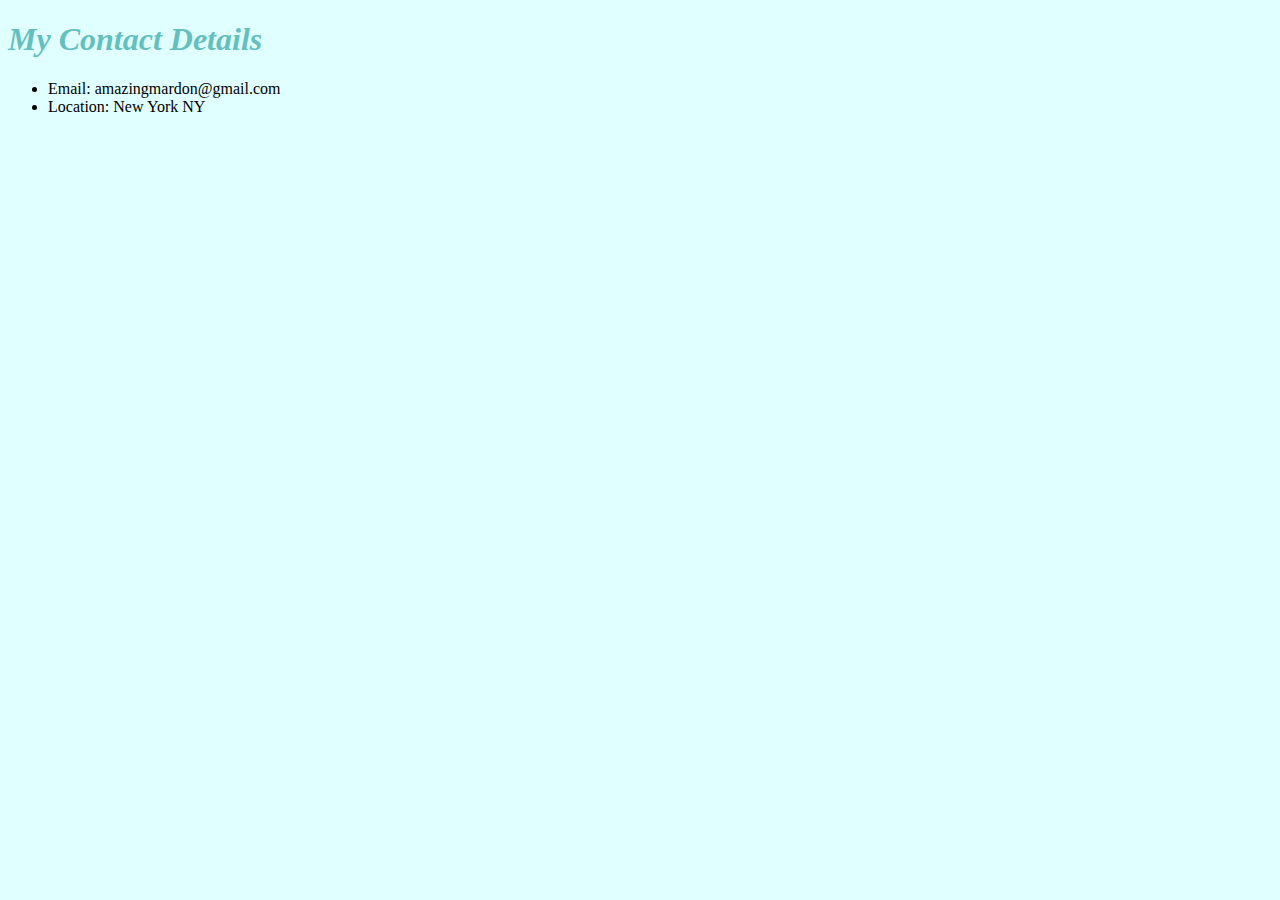
<file: contact.html>
<!DOCTYPE html>
<html lang="en">
<head>
    <meta charset="UTF-8">
    <meta name="viewport" content="width=device-width, initial-scale=1.0">
    <meta http-equiv="X-UA-Compatible" content="ie=edge">
    <title>Document</title>
    <link rel="stylesheet" href="./style.css">
</head>
<body>
    <h1>My Contact Details</h1>
    <ul>
        <li>Email: amazingmardon@gmail.com</li>
        <li>Location: New York NY</li>
    </ul>
</body>
</html>
</file>
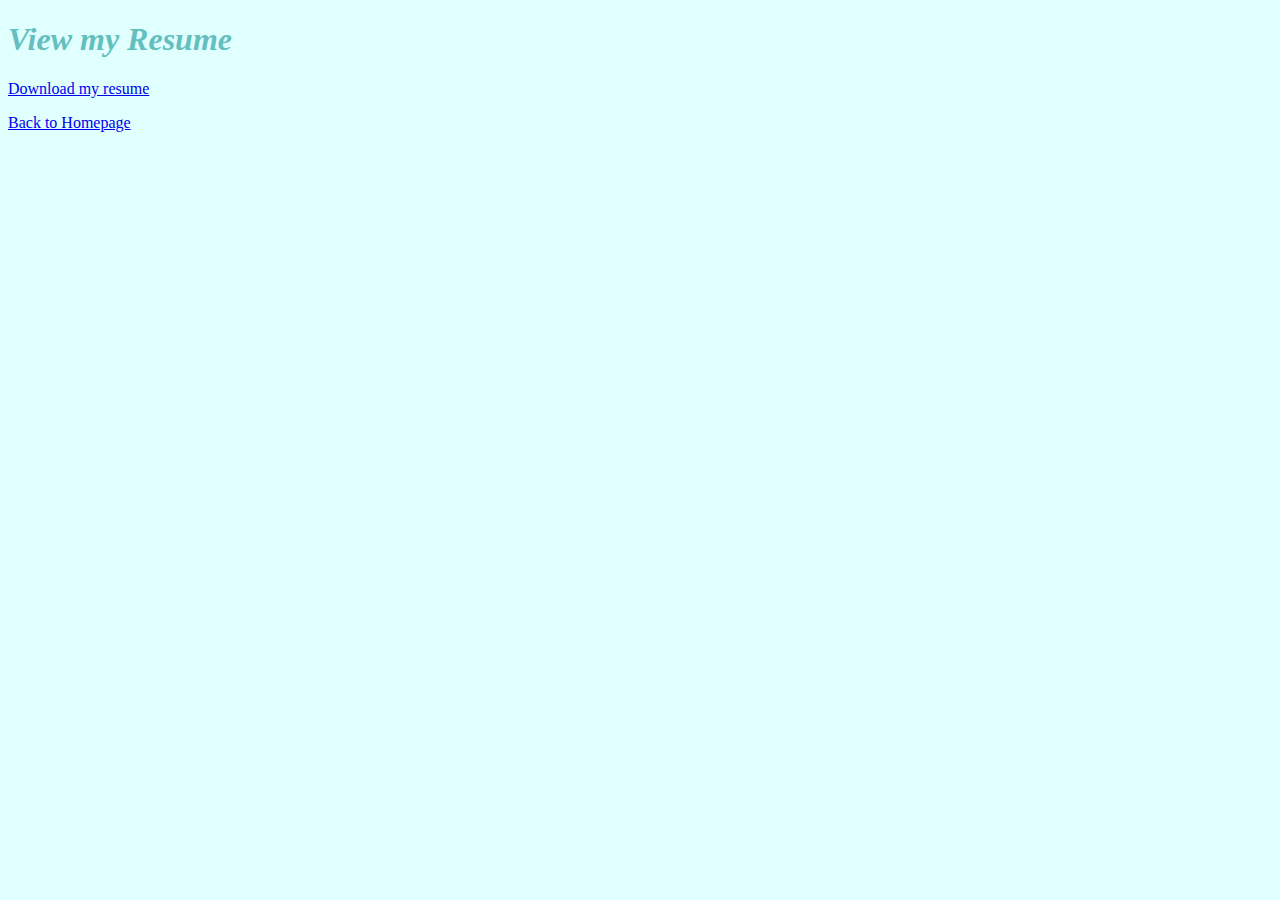
<file: resume.html>
<!DOCTYPE html>
<html lang="en">
<head>
    <meta charset="UTF-8">
    <meta name="viewport" content="width=device-width, initial-scale=1.0">
    <meta http-equiv="X-UA-Compatible" content="ie=edge">
    <title>Document</title>
    <link rel="stylesheet" href="./style.css">
</head>
<body>
    <h1>View my Resume</h1>
    <p><a target="blank" href="./download/Don_Nov_Resume.pdf" download>Download my resume</a></p>
    <a href="./index.html">Back to Homepage</a><br>
</body>
</html>
</file>
<file: style.css>
body {
    background-color: lightcyan;
}
h1 {
    color: #66BFBF;
    font-style: oblique;
}
h3 {
    color: #66BFBF;
}
hr {
    border-style: none;
    border-top-style: dotted;
    border-color: grey;
    border-width: 3px;
    width: 10%;
}
img {
    border-radius: 10rem;

}
</file>
